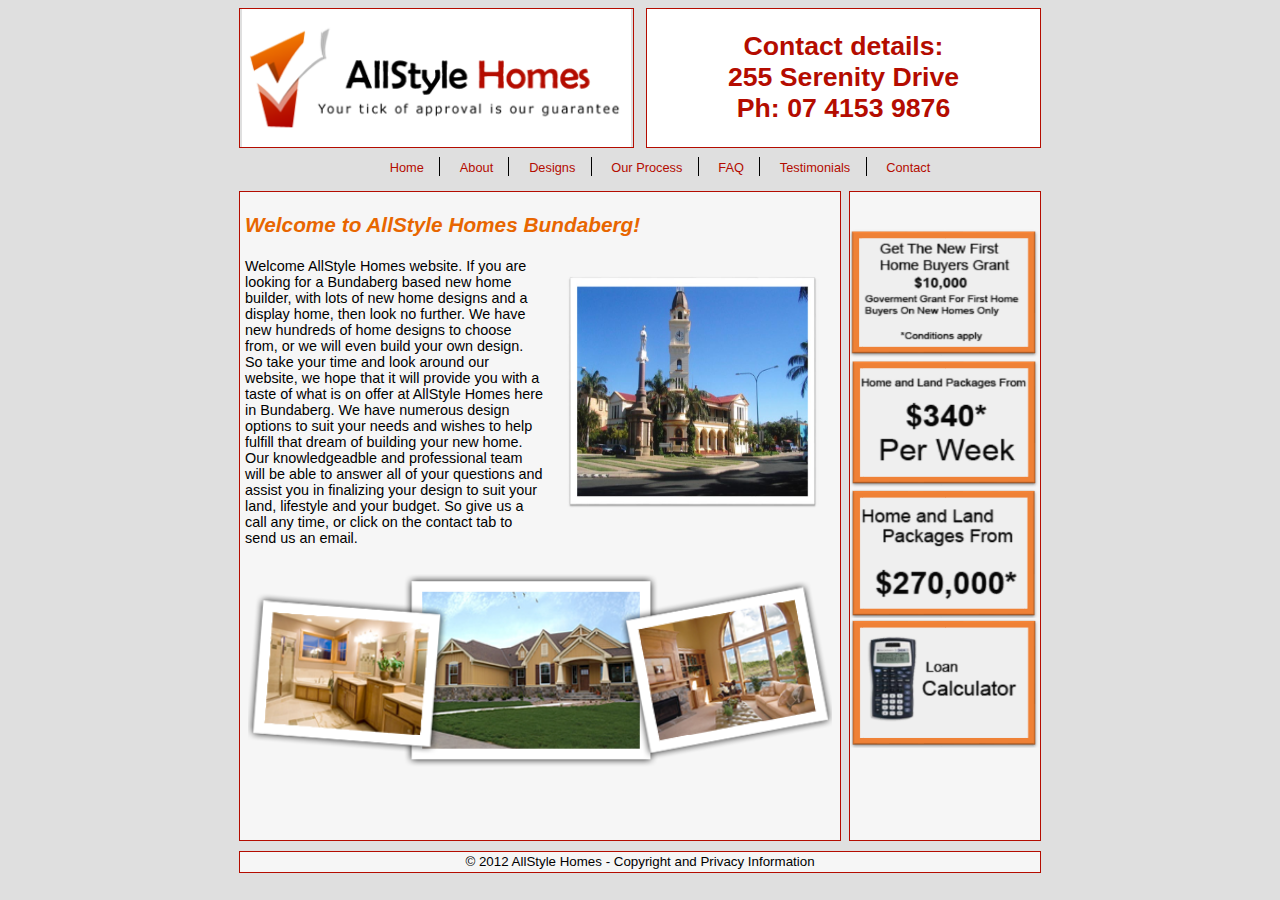
<file: index.html>
<!doctype html>
<html>
<head>
<meta charset="UTF-8">
<meta name="viewport" content="width=device-width, initial-scale=1">
<title>AllStyle Homes</title>
<link rel="shortcut icon" href="images/icon.ico">
 
<link href="css/styles.css" rel="stylesheet" type="text/css">
 <link href="css/animate.css" rel="stylesheet" type="text/css"> 


<script type = "text/javascript" 
         src = "js/jquery.min.js"></script>
         

</head>

<body>

<div class="wrapper">
<!--<header>-->
	 <div class="headerwrapper">
		 <div class="leftheader"><img id="effectimg"  class="displayed" src="images/logo.png"   alt="AllStyle Homes Logo"></div>
         <div class="rightheader">
         <h2>Contact details:<br>
        255 Serenity Drive <br> 
        Ph: 07 4153 9876<br></h2> 
        </div>
    </div>
		 
<nav>
	 <ul>
	  <li><a href="index.html">Home</a></li>
	  <li><a href="pages/about.html">About</a></li>
	  <li><a href="pages/design.html">Designs</a></li>
      <li><a href="pages/ourprocess.html">Our Process</a></li>
      <li><a href="pages/faq.html">FAQ</a></li>
      <li><a href="pages/testimonials.html">Testimonials</a></li>  
      <li><a href="pages/contact.html">Contact</a></li>            
     </ul>
			
</nav>
		
		
<!--</header>-->

<!--<section class="cluster cluster-1">-->


<!--content wrapper for mainbar and sidebar-->
 <div class="contentwrapper">
  <div class="mainbar"> 
 <h3>Welcome to AllStyle Homes Bundaberg! </h3>   
 <img src="images/bundaberg.jpg" alt="Picture of Bundaberg" width="270" height="250" class="TextWrap animated zoomIn">  
 
 <p>Welcome AllStyle Homes website. If you are looking for a Bundaberg based new home builder, with lots of new home designs and a display home, then look no further.   We have new hundreds of home designs to choose from, or we will even build your own design. So take your time and look around our website, we hope that it will provide you with a taste of what is on offer at AllStyle Homes here in Bundaberg.  
  
  We have numerous design options to suit your needs and wishes to help fulfill that dream of building your new home.
   Our knowledgeadble and professional team will be able to answer all of your questions and assist you in finalizing your design to suit your land, lifestyle and your budget. So give us a call any time, or click on the contact tab to send us an email.</p>
   <img src="images/3homes.png" alt="Picture of 3 Homes" class="displayed" ><br>
  </div>
  
  <div class="sidebar"> <br>

  
 <br>


 
 <a  href="https://greatstartgrant.osr.qld.gov.au/" target="_blank" ><img  class="displayed" src="images/grant.png" alt="New Start Grant" height="130" width="180">  </a>
     

      <a  href="design.html" ><img class="displayed"  src="images/340.PNG" alt="Home and Land from $340 per week" height="130" width="180">  </a>  
     
  

     <a  href="design.html" ><img class="displayed"  src="images/land.PNG" alt="Home and land from 270000" height="130" width="180">    </a>
    
   

        <a  href="https://greatstartgrant.osr.qld.gov.au/quick-calculate.php" target="_blank" ><img class="displayed"  src="images/loan.PNG" alt="Loan Calculator" height="130" width="180"></a>     
    </div>
   
  </div>
 
   <div class="footer">  <a href="pages/privacy.html" >© 2012 AllStyle Homes - Copyright and Privacy Information</a> </div>

 
<!--</section>-->
</div>

<script>
 var effectimg = document.getElementById("effectimg");
 
window.onload = function(){
	 
 effectimg.addEventListener("click", function(){
 effectimg.className = "displayed animated flipInX";
 
 setTimeout(function() {
 effectimg.className = "displayed";	 
 },1500);	 
 
    }	);  
 
 };
 </script>
 
 <script type="text/javascript">
// window.onload = function(){
 var day = new Date();
  var hr = day.getHours();
  if ((hr == 17) ||(hr == 18) || (hr == 19) || (hr == 21) | (hr == 23)) {
 
 var cssnew = document.querySelector("link[href='css/styles.css']");
 
 cssnew.setAttribute("href", "css/stylesnew.css");
 
 
 }
  
 
 </script>
 
 
 <script type="text/javascript">
$(document).ready(function() {
	
	 <!-- alert("window is loaded");-->
	$('h3').click(function() { 
    // $('body:before').css('margin-left', '-18%');
	// $('h3').css('color','yellow');
	});
	  
});
</script> 
  


</body>
</html>
</file>
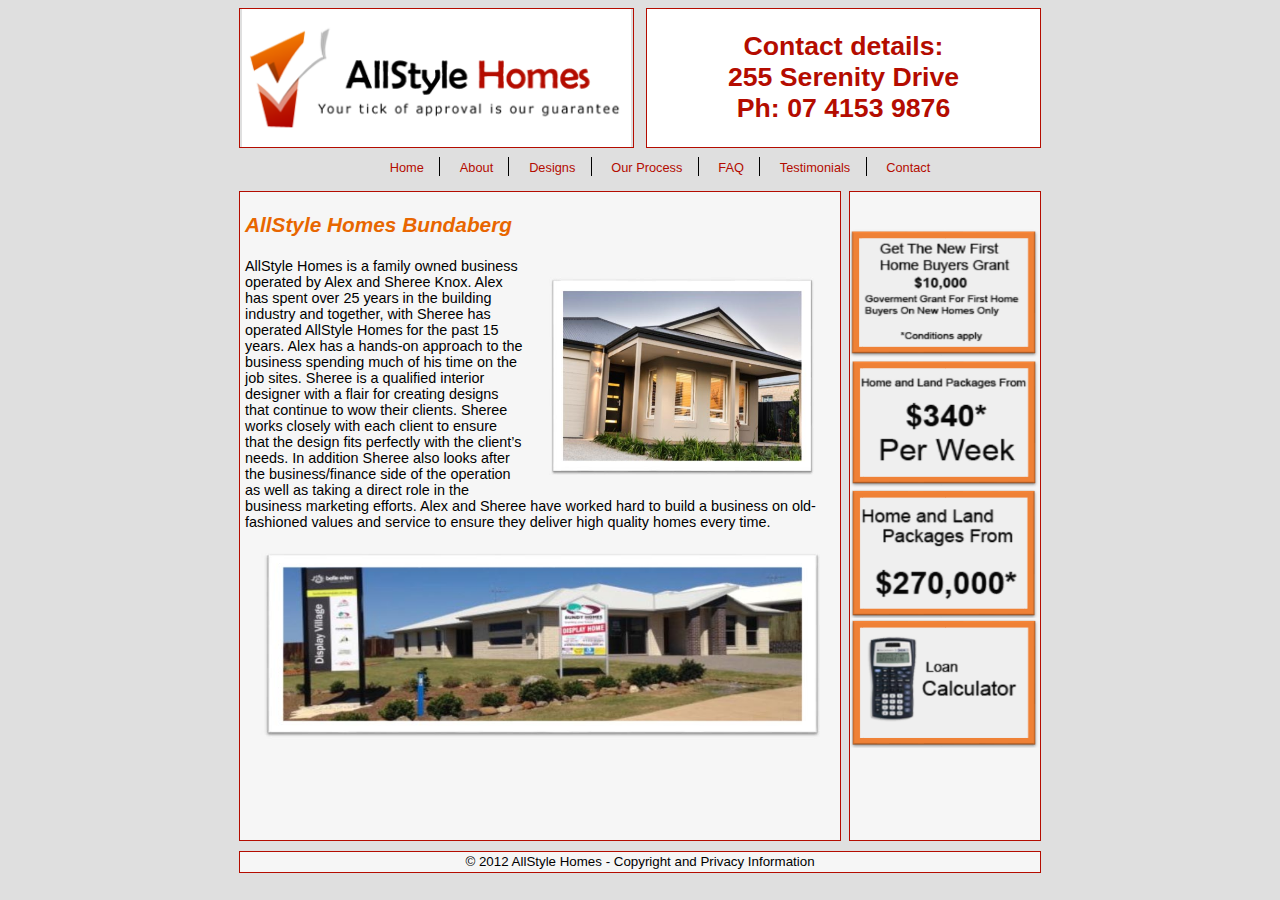
<file: pages/about.html>
<!doctype html>
<html>
<head>
<meta charset="UTF-8">
<meta name="viewport" content="width=device-width, initial-scale=1">
<title>AllStyle Homes</title>
<link href="../css/styles.css" rel="stylesheet" type="text/css">
<link href="../css/animate.css" rel="stylesheet" type="text/css">
</head>

<body>
<div class="wrapper">
<!--<header>-->
	 <div class="headerwrapper">
		 <div class="leftheader"><img class="displayed" src="../images/logo.png"   alt="AllStyle Homes Logo"></div>
         <div class="rightheader">
         <h2>Contact details:<br>
        255 Serenity Drive <br> 
        Ph: 07 4153 9876<br></h2> 
        </div>
    </div>
		 
<nav>
	 <ul>
	  <li><a href="../index.html">Home</a></li>
	  <li><a href="about.html">About</a></li>
	  <li><a href="design.html">Designs</a></li>
      <li><a href="ourprocess.html">Our Process</a></li>
      <li><a href="faq.html">FAQ</a></li>
      <li><a href="testimonials.html">Testimonials</a></li>  
      <li><a href="contact.html">Contact</a></li>            
     </ul>
			
</nav>
		
		
<!--</header>-->

<!--<section class="cluster cluster-1">-->


<!--content wrapper for mainbar and sidebar-->
 <div class="contentwrapper">
  <div class="mainbar"> 
 <h3>AllStyle Homes Bundaberg 	</h3>  
    <img src="../images/house.jpg" alt="Picture of a House" width="290" height="220" class="TextWrap animated zoomIn">
 
 <p>AllStyle Homes is a family owned business operated by Alex and Sheree Knox. Alex has spent over 25 years in the building industry and together, with Sheree has operated AllStyle Homes for the past 15 years. Alex has a hands-on approach to the business spending much of his time on the job sites. Sheree is a qualified interior designer with a flair for creating designs that continue to wow their clients. Sheree works closely with each client to ensure that the design fits perfectly with the client’s needs. In addition Sheree also looks after the business/finance side of the operation as well as taking a direct role in the business marketing efforts. 
Alex and Sheree have worked hard to build a business on old-fashioned values and service to ensure they deliver high quality homes every time.  </p>
  
 
  <img  src="../images/home.jpg" alt="Display Home" class="displayed" width="520" height="200" ><br>
   
  </div>
  
  <div class="sidebar"> <br>

  
 <br>


 
 <a  href="https://greatstartgrant.osr.qld.gov.au/" target="_blank" ><img  class="displayed" src="../images/grant.png" alt="New Start Grant" height="130" width="180">  </a>
     

      <a  href="../design.html" ><img class="displayed"  src="../images/340.PNG" alt="Home and Land from $340 per week" height="130" width="180">  </a>  
     
  

     <a  href="../design.html" ><img class="displayed"  src="../images/land.PNG" alt="Home and land from 270000" height="130" width="180">    </a>
    
   

        <a  href="https://greatstartgrant.osr.qld.gov.au/quick-calculate.php" target="_blank" ><img class="displayed"  src="../images/loan.PNG" alt="Loan Calculator" height="130" width="180"></a>     
    </div>
   
  </div>
 
   <div class="footer">  <a href="privacy.html" >© 2012 AllStyle Homes - Copyright and Privacy Information</a> </div>

 
<!--</section>-->
</div>
</body>
</html>
</file>
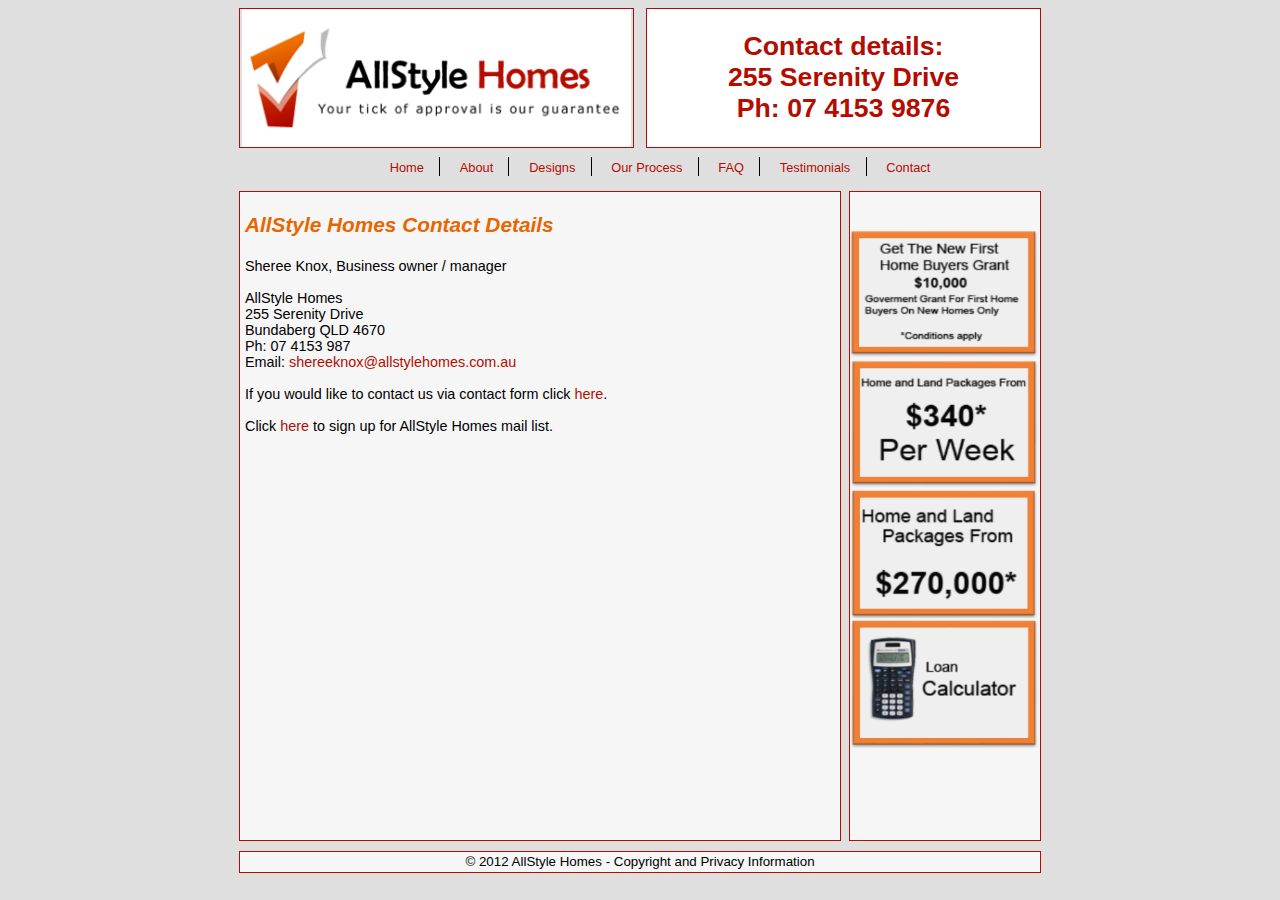
<file: pages/contact.html>
<!doctype html>
<html>
<head>
<meta charset="UTF-8">
<meta name="viewport" content="width=device-width, initial-scale=1">
<title>AllStyle Homes - Contact</title>
<link href="../css/styles.css" rel="stylesheet" type="text/css">
   <script type="text/javascript" src="http://maps.google.com/maps/api/js?sensor=false"></script>
</head>

<body>
<div class="wrapper">
<!--<header>-->
	 <div class="headerwrapper">
		 <div class="leftheader"><img class="displayed" src="../images/logo.png"   alt="AllStyle Homes Logo"></div>
         <div class="rightheader">
         <h2>Contact details:<br>
        255 Serenity Drive <br> 
        Ph: 07 4153 9876<br></h2> 
        </div>
    </div>
		 
<nav>
	 <ul>
	  <li><a href="../index.html">Home</a></li>
	  <li><a href="about.html">About</a></li>
	  <li><a href="design.html">Designs</a></li>
      <li><a href="ourprocess.html">Our Process</a></li>
      <li><a href="faq.html">FAQ</a></li>
      <li><a href="testimonials.html">Testimonials</a></li>  
      <li><a href="contact.html">Contact</a></li>            
     </ul>
			
</nav>
		
		
<!--</header>-->

<!--<section class="cluster cluster-1">-->


<!--content wrapper for mainbar and sidebar-->
 <div class="contentwrapper">
  <div class="mainbar"> 
 <h3>AllStyle Homes Contact Details</h3>  
<p>Sheree Knox, Business owner / manager<br><br>
 
  AllStyle Homes<br>
 255 Serenity Drive <br>
Bundaberg QLD 4670 <br>
Ph: 07 4153 987 <br>
 Email: <a href="mailto:shereeknox@allstylehomes.com.au&#63;Subject&#61;AllStyle%20Homes" class="links" target="_top">shereeknox@allstylehomes.com.au</a> <br><br>
 If you would like to contact us via contact form click <a class="links" href="../scripts/contactform.php">here</a>.
 <br><br>

Click <a href="../scripts/mailinglist.php" class="links">here</a> to sign up for AllStyle Homes mail list.
 </p>
 
 
 
     <div id="map_canvas">
    
    
 <div id="gmap_canvas" >

 </div>
 
 <br>
 
 <script type="text/javascript"> 
 function init_map(){
 var myOptions = {zoom:16,center:new google.maps.LatLng(-24.8520522,152.39065619999997),mapTypeId: google.maps.MapTypeId.ROADMAP};
 map = new google.maps.Map(document.getElementById("gmap_canvas"), myOptions);
 marker = new google.maps.Marker({map: map,position: new google.maps.LatLng(-24.8520522, 152.39065619999997)});
 infowindow = new google.maps.InfoWindow({content:"<b>AllStyle Homes</b><br/>255 Serenity Drive Bundaberg QLD 4670<br/>4670 Bundaberg " });
 google.maps.event.addListener(marker, "click", function(){infowindow.open(map,marker);});
 infowindow.open(map,marker);}google.maps.event.addDomListener(window, 'load', init_map);
 </script>
    
    
    </div>
   
  </div>
  
  <div class="sidebar"> <br>

  
 <br>


 
 <a  href="https://greatstartgrant.osr.qld.gov.au/" target="_blank" ><img  class="displayed" src="../images/grant.png" alt="New Start Grant" height="130" width="180">  </a>
     

      <a  href="../design.html" ><img class="displayed"  src="../images/340.PNG" alt="Home and Land from $340 per week" height="130" width="180">  </a>  
     
  

     <a  href="../design.html" ><img class="displayed"  src="../images/land.PNG" alt="Home and land from 270000" height="130" width="180">    </a>
    
   

        <a  href="https://greatstartgrant.osr.qld.gov.au/quick-calculate.php" target="_blank" ><img class="displayed"  src="../images/loan.PNG" alt="Loan Calculator" height="130" width="180"></a>     
    </div>
   
  </div>
 
   <div class="footer">  <a href="privacy.html" >© 2012 AllStyle Homes - Copyright and Privacy Information</a> </div>

 
<!--</section>-->
</div>
</body>
</html>
</file>
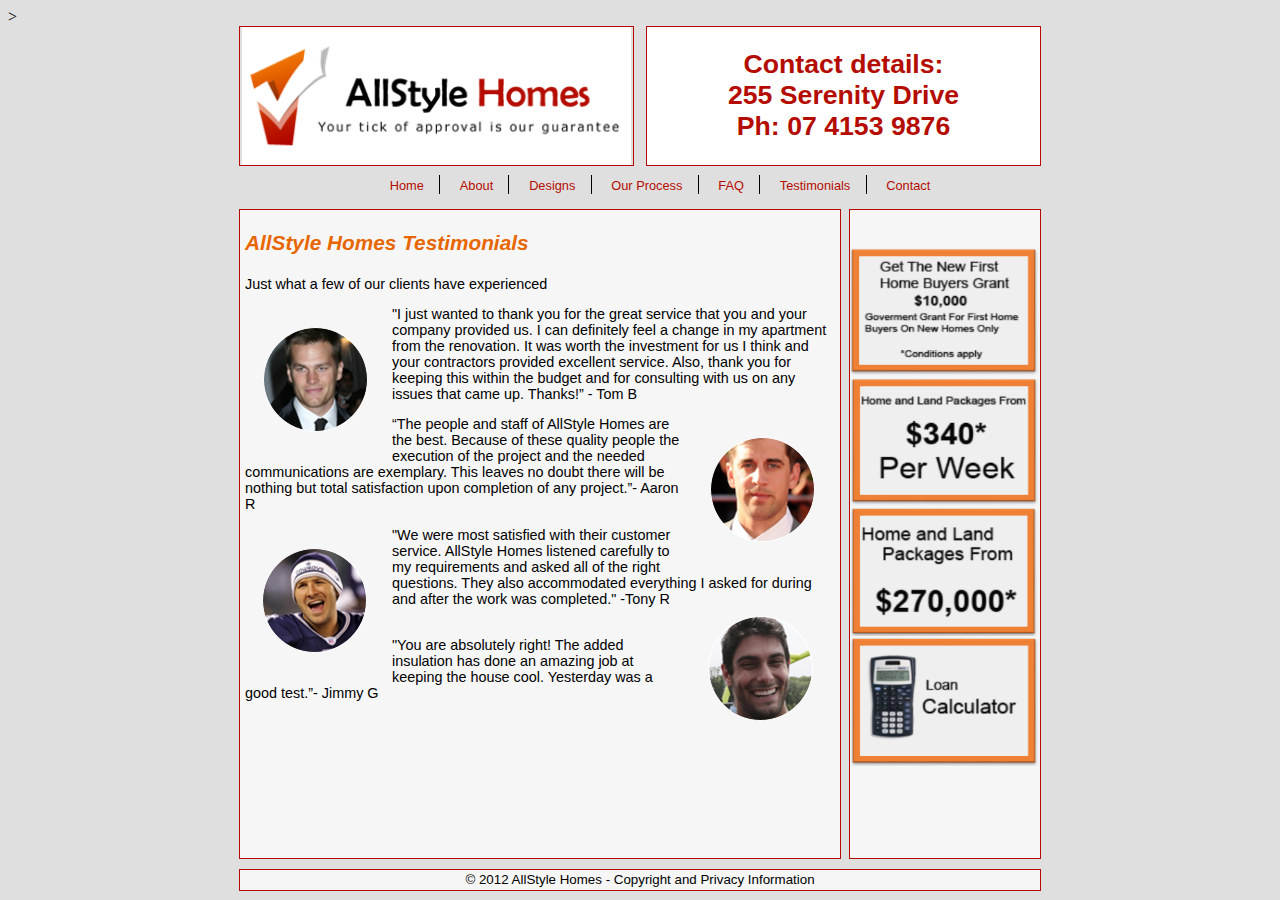
<file: pages/testimonials.html>
<!doctype html>
<html>
<head>
<meta charset="UTF-8">
<meta name="viewport" content="width=device-width, initial-scale=1">

<title>AllStyle Homes</title>
<link href="../css/styles.css" rel="stylesheet" type="text/css">
   <script type="text/javascript"     src = "../js/jquery.min.js"></script>></script>
</head>

<body>
<div class="wrapper">
<!--<header>-->
	 <div class="headerwrapper">
		 <div class="leftheader"><img class="displayed" src="../images/logo.png"   alt="AllStyle Homes Logo"></div>
         <div class="rightheader">
         <h2>Contact details:<br>
        255 Serenity Drive <br> 
        Ph: 07 4153 9876<br></h2> 
        </div>
    </div>
		 
<nav>
	 <ul>
	  <li><a href="../index.html">Home</a></li>
	  <li><a href="about.html">About</a></li>
	  <li><a href="design.html">Designs</a></li>
      <li><a href="ourprocess.html">Our Process</a></li>
      <li><a href="faq.html">FAQ</a></li>
      <li><a href="testimonials.html">Testimonials</a></li>  
      <li><a href="contact.html">Contact</a></li>            
     </ul>
			
</nav>
		
		
<!--</header>-->

<!--<section class="cluster cluster-1">-->


<!--content wrapper for mainbar and sidebar-->
 <div class="contentwrapper">
  <div class="mainbar"> 
 <h3>AllStyle Homes Testimonials </h3>   
<p>Just what a few of our clients have experienced</p>
 <img  class="TextWrapLeft imgcool2" src="../images/tomb.png" alt="Client" >
<p>
"I just wanted to thank you for the great service that you and your company provided us. I can definitely feel a change in my apartment from the renovation. It was worth the investment for us I think and your contractors provided excellent service. Also, thank you for keeping this within the budget and for consulting with us on any issues that came up. Thanks!” - Tom B</p>
 
 <img  class="TextWrap2 imgcool2" src="../images/aaron.png" alt="Client" > 
 
 


<p>“The people and staff of AllStyle Homes are the best. Because of these quality people the execution of the project and the needed communications are exemplary. This leaves no doubt there will be nothing but total satisfaction upon completion of any project.”- Aaron R</p>
<img  class="TextWrapLeft imgcool2" src="../images/Romo.png" alt="Client" >
<p>

 

"We were most satisfied with their customer service. AllStyle Homes listened carefully to my requirements and asked all of the right questions. They also accommodated everything I asked for during and after the work was completed." 
<img  class="TextWrap2 imgcool2" src="../images/Jimmy.png" alt="Client" >-Tony R</p> 


<p> <br>
 

"You are absolutely right! The added insulation has done an amazing job at keeping the house cool. Yesterday was a good test.”- Jimmy G</p>
 
  </div>
  
  <div class="sidebar"> <br>

  
 <br>


 
 <a  href="https://greatstartgrant.osr.qld.gov.au/" target="_blank" ><img  class="displayed" src="../images/grant.png" alt="New Start Grant" height="130" width="180">  </a>
     

      <a  href="../design.html" ><img class="displayed"  src="../images/340.PNG" alt="Home and Land from $340 per week" height="130" width="180">  </a>  
     
  

     <a  href="../design.html" ><img class="displayed"  src="../images/land.PNG" alt="Home and land from 270000" height="130" width="180">    </a>
    
   

        <a  href="https://greatstartgrant.osr.qld.gov.au/quick-calculate.php" target="_blank" ><img class="displayed"  src="../images/loan.PNG" alt="Loan Calculator" height="130" width="180"></a>     
    </div>
   
  </div>
 
   <div class="footer">  <a class="class2" href="privacy.html" >© 2012 AllStyle Homes - Copyright and Privacy Information</a> </div>

 
<!--</section>-->
</div>

  <script type="text/javascript">
$(document).ready(function() {
	
	 <!-- alert("window is loaded");-->
	 $('.imgcool2').css('-webkit-transform', 'rotate(360deg)');
     $('.imgcool2').css('border-radius', '150%');
	
	  
});
</script> 

</body>
</html>
</file>
<file: css/styles.css>
@charset "UTF-8";

/*=========== login style===========*/
*,
*:before,
*:after {
   box-sizing: border-box;
}

form.loginform {
  border: 1px solid #c6c7cc;
  border-radius: 5px;
  font: 14px/1.4 "Helvetica Neue", Helvetica, Arial, sans-serif;
  overflow: hidden;
  width: 280px;
  display: block;
margin-left: auto;
margin-right: auto;
}
form.sendmail {
  border: 1px solid #c6c7cc;
  border-radius: 5px;
  font: 14px/1.4 "Helvetica Neue", Helvetica, Arial, sans-serif;
  overflow: hidden;
  width: 480px;
  display: block;
margin-left: auto;
margin-right: auto;
}
 
fieldset {
  border: 0;
  margin: 0;
  padding: 0;
  
}
input {
  border-radius: 5px;
  font: 14px/1.4 "Helvetica Neue", Helvetica, Arial, sans-serif;
  margin: 0;
}
select{
 border-radius: 5px;
  font: 14px/1.4 "Helvetica Neue", Helvetica, Arial, sans-serif;
  margin: 0;	
}
.account-info {
  padding: 20px 20px 0 20px;
   
}
.account-info label {
  color: #395870;
  display: block;
  font-weight: bold;
  margin-bottom: 20px;
}
.account-info input {
  background: #fff;
  border: 1px solid #c6c7cc;
   box-shadow: inset 0 1px 1px rgba(0, 0, 0, .1);
  color: #636466;
  padding: 6px;
  margin-top: 6px;
  width: 100%;
 
}
.account-action {
  background: #f0f0f2;
  border-top: 1px solid #c6c7cc;
  padding: 20px;
 
}
.account-actionnew {
  background: #F6F6F6;
   
  
 
}

.account-actionnew .btn {
  background: linear-gradient(#49708f, #293f50);
  border: 0;
  color: #fff;
  cursor: pointer;
   
  
  padding: 8px 16px;
  
}

.account-action .btn {
  background: linear-gradient(#49708f, #293f50);
  border: 0;
  color: #fff;
  cursor: pointer;
  font-weight: bold;
  
  padding: 8px 16px;
  
}

.account-action .left {
  background: linear-gradient(#49708f, #293f50);
  border: 0;
  color: #fff;
  cursor: pointer;
  font-weight: bold;
  
  padding: 8px 20px;
  float:left;
 
  
}

.account-action .right {
  background: linear-gradient(#49708f, #293f50);
  border: 0;
  color: #fff;
  cursor: pointer;
  font-weight: bold;
  
  padding: 8px 20px;
  float:right;
   
 
  
}
.account-action label {
  color: #7c7c80;
  font-size: 12px;
  float: left;
  margin: 10px 0 0 20px;
}
/*===============global css==================*/

 .formcentre{
font-family: Verdana, Arial, Helvetica, sans-serif;
font-size:0.9rem;
/*border:1px red solid;*/
text-align:center;
	 
 }
 
  
 
/* .formcentre input {
	 width:40%;
	 
	 
 }
  
 
 input[type=submit]{
	 width:20%;
	 
 }
 input[type=button]{
	 width:20%;
	 
	 
	 
 }*/
  
 
  .imgcool2 {
 
 
 -webkit-transition: all 0.5s ease;
     -moz-transition: all 0.5s ease;
       -o-transition: all 0.5s ease;
      -ms-transition: all 0.5s ease;
          transition: all 0.5s ease;
	  }
	  
	 .maillist{ 
	font-family: verdana,arial,sans-serif;
	font-size:10pt;
	color:#333333;
	border-width: 1px;
	border-color: #666666;
	border-collapse: collapse;
	text-align:center;
	 margin-left:auto; 
    margin-right:auto;  
	  
	 }
	 
	 table.maillist th {
	border-width: 1px;
	padding: 2px;
	border-style: solid;
	border-color: #666666;
	background-color: #dedede;
}
table.maillist td {
	border-width: 1px;
	padding: 2px;
	border-style: solid;
	border-color: #666666;
	background-color: #ffffff;
}
	 
@media screen and (max-width: 799px){


.imgwrap{
width:100%;
height:100%;
margin:auto;	
 
	
}

 /*============ design thumbnails Settings ==============*/
 .thumbnails{
    
    padding: 0;
    list-style: none;
	margin-top:-8%;
	  }
  
   .thumbnails ul{
	     padding: 0;
 
 display: flex;
justify-content: center; /* align horizontal */
align-items: center; /* align vertical */
 
  }
.row1{
	margin:auto;
 
  	
  
}

.row2{
 margin:auto;
 
 
 
}
.thumbnails ul li{
	
display: inline;	
margin:auto;

}

  li.but1 {
   cursor:pointer;
   
   	padding: 2px;
   font: 10pt Verdana, Arial, Helvetica, sans-serif;
   }

 li.but2 {
   cursor:pointer;
   background:#888888;
   border: 2px solid #fff ;
   text-align: center;
   font: 10pt Verdana, Arial, Helvetica, sans-serif;
   }
/*================ text wrap css ================*/


.TextWrap2 {
	
	float: right;
    margin: 10px;
	padding-right:5px;
    padding-top:5px;
    padding-bottom: 5px;
    padding-left:10px;
	}

.TextWrapLeft {
	
	float: left;
    margin: 10px;
    padding-right:10px;
    padding-top:5px;
    padding-bottom: 5px;
    padding-left:5px;
}


   
 
   /*============ imagemap Settings ==============*/
  
.imagemap{
height:100%;	
width:100%;	
	
	margin: auto;
	  position: relative;  
}
img   {
	
 
 display: block;
   max-width: 100%;
   height: auto;

}
 
.imagemap ul {
    
    padding: 0;
    list-style: none;
  
	height:0px;
	width:0px;
	 
 	/*margin-top:-19%; ============ layer issue maybe ============== */
 
}
 .imagemap a {
	position: absolute;
	 
	display: block;
 	background-color:#000;
	
     opacity:0.5;
	width: 15px;
	height: 15px;
	text-decoration: none;
	border: 1px solid transparent;
	  color:#FFF;
 	font-family: Verdana, Arial, Helvetica, sans-serif;  
	font-size: 10px;  
	text-align:center; 

 
}
.imagemap  a:hover {
	opacity:1.0;
 	 color:#FFF;
 
 }
 .imagemap a:focus {
	opacity:1.0;
	 	 color:#FFF;
 
 }
 
.imagemap .tip1 a {
	top: 75%;
	left: 20%;
	border: 1px solid black;
	border-top-left-radius: 2em;
	border-top-right-radius: 2em;
	border-bottom-right-radius: 2em;
	border-bottom-left-radius: 2em;
	padding-top: 1px;
  
 	 
}
 
.imagemap .tip2 a {
	top: 10%;
	left: 80%;
	border: 1px solid black;
	border-top-left-radius: 2em;
	border-top-right-radius: 2em;
	border-bottom-right-radius: 2em;
	border-bottom-left-radius: 2em;
	padding-top: 1px;
  
}
 .imagemap .tip3 a {
	top: 58%;
	left: 59%;
	border: 1px solid black;
	border-top-left-radius: 2em;
	border-top-right-radius: 2em;
	border-bottom-right-radius: 2em;
	border-bottom-left-radius: 2em;
	padding-top:1px;
	  
}

.imagemap .tip4 a {
	top: 50%;
	left: 27%;
	border: 1px solid black;
	border-top-left-radius: 2em;
	border-top-right-radius: 2em;
	border-bottom-right-radius: 2em;
	border-bottom-left-radius: 2em;
	padding-top:1px;
	  

}

.imagemap .tip5 a {
	top: 64%;
	left: 40%;
	border: 1px solid black;
	border-top-left-radius: 2em;
	border-top-right-radius: 2em;
	border-bottom-right-radius: 2em;
	border-bottom-left-radius: 2em;
	padding-top:1px;
	 

}
 
.imagemap a .note {
    position: absolute;
    bottom: -3em;
    width: 7em;
    padding: 0.2em 0.5em;
    background-color:#ffc;
    border: 1px solid;
    text-align: center;
    left: -1000em;
    margin-left: -4em;
    -moz-border-radius: 0.5em;
    -webkit-border-radius: 0.5em;
	color:#000;
	 
}  
 .imagemap a:hover .note,
.imagemap a:focus .note {
    left: 63px;
    z-index: 1;
}
  .imagemap a.showitgood:hover .note,
.imagemap a.showitgood:focus .note {
    left: -53px;
    z-index: 1;
	
}
 .imagemap a.showitgood1:hover .note,
.imagemap a.showitgood1:focus .note {
    left: 50px;
    z-index: 1;
}

 .propertys{
 
 display: block;
margin-left: auto;
margin-right: auto;
width:100%;
} 

a.hovertext {
		
    position: relative;
    width:100%;
	height:100%;
 
    text-decoration: none !important;
    text-align: center;
	
 font-family: Verdana, Arial, Helvetica, sans-serif;  
	font-size: 0.6rem; 
	border: 0; 
  opacity: 1.0;
  }
  a.hovertext:after {
    content: attr(title1);  
   /*  content: " (' attr(title1) ') ";*/
    position: absolute;
    left: 0;
    bottom: 0;
    padding: 0.5em 1px;
    width: 99%;
    background: rgba(0,0,0,0.8);
    text-decoration: none !important;
    color: #fff;
    opacity: 0;
    -webkit-transition: 0.5s;
    -moz-transition: 0.5s;
    -o-transition: 0.5s;
    -ms-transition: 0.5s;
	font-family: Verdana, Arial, Helvetica, sans-serif;  
	font-size: 0.6rem;   
	
 
  }
  a.hovertext:hover:after, a.hovertext:focus:after {
    opacity: 1.0;
  }

 /*============ Accordion Settings ==============*/
#ss_menu { 
	/*width: 500px; */
	width:90%;
	font-size: 0.8em;
font-family: Verdana, Arial, Helvetica, sans-serif; 
margin: auto;
	}

.ss_button { 
	background-color: #e86600;
	border-bottom: 1px solid #FFFFFF;
	cursor: pointer;
	padding: 5px;
	color: #FFFFFF;
	}
	
.ss_content {
	background-color: #fff;
	display: none;
	/*padding: 5px;*/
	} 
 
   
/*=========== google maps settings ===============*/	 
	   #map_canvas{
	  /*padding:2%;*/
	 margin: 0 auto;  
 
	   
	 
	 } 
	  #gmap_canvas img
 {
	 max-width:none!important;background:none!important
 } 	   
  #gmap_canvas {
      /* margin-left: 6%;*/
	  	 margin: 0 auto;  
	    height:270px;
		width:90%;
	
	   	
 
	 
      }

/*=========== anchor settings ===============*/	 

a.links:link {text-decoration:none;} 
a.links:visited {text-decoration:none;}
a.links:link {color:#b40c00; font-size: 0.8rem;}      
a.links:visited {color:#e86600;font-size: 0.8rem;}  
a.links:hover {color:#b40c00; text-decoration:underline;font-size: 0.8rem;}   
a.links:active {color:#e86600;} 
 
/*=========== general css settings ===============*/	 
p{
font-size: 0.8em;
font-family: Verdana, Arial, Helvetica, sans-serif; 
}

h3 {/* settings for headings 3 */
	font-family: Verdana, Arial, Helvetica, sans-serif;
	font-size: 0.9em ;
 	color: #e86600 ; 
	font-weight:bold;
	font-style:italic;
	text-align:center;
 }
 
 

img.displayed { /* settings for image in maincontent div to set image in center */
display: block;
margin-left: auto;
margin-right: auto;
 
  
}

  img, object, embed, video {
	max-width: 100%;
	/*max-height:100%;*/
}



/*=================text wrap============*/

  img.TextWrap{
	
	width:190px;
	display:none;
 
height:170px;

	
}

/*----------------header----------------*/

.headerwrapper {
 	width: 100%;
 
}

.leftheader {
	 
   /* border: 1px solid #b40c00;*/
	/*height:140px;*/
	width:100%;
	 
}

.rightheader {
  
display:none;

}



/*----------------navbar-----------------*/

nav {
	 
margin-top: 10px;
width: 100%;   
height: 25px;
background-color: #fff;
 font-family: Verdana,  Arial, Helvetica, sans-serif;
}

nav ul{
	margin: auto;
	padding: inherit;              /*----------------navbar evil stuff to make it fit on screen-----------------*/
	text-align: center;
	
}

nav ul li{
display: inline;
border-right: 0px #000 solid;
padding: 1px 1%;
height: 50px;

}

nav ul li:last-child{
border: none;
}
 
nav ul li a{

color: #b40c00;
line-height: 10px;
text-decoration: none;
font-size: 1rem;
}

nav ul li a:hover{
color: #b40c00;
text-decoration:underline;
}


/*-----------------body------------------*/
.wrapper{
  min-height:367px;
	max-height:367px;
 	width: 100%;
}

 
.mainbar{
/*margin: 0 2% 5% 2%;*/
/*background-color: #252525;*/
/*border-radius: 10px;
box-shadow: 0px 0px 5px #f0f0f0;*/
}

.sidebar {
display:none;	
}

/*-----------------footer------------------*/
.footer{
	font-family: Verdana,  Arial, Helvetica, sans-serif; 
 font-size: 1rem;
text-align:center;	
padding-bottom:10px;
}
.footer a:link {
	text-decoration:none;
	color:#000000;
	font-size: 0.7rem;
 
 }
 .footer a:visited {
	text-decoration:none;
	color:#e86600;
	font-size: 0.7rem;
 }
 
  .footer a:hover {
	text-decoration:underline;
	color:#b40c00;
	font-size: 0.7rem;
 }
  .footer a:hover {
	 
	color:#b40c00;
	font-size: 0.7rem;
 }	
	
 
 
} 

/*-----------------everything under here is for screen size above 400px/800px-------------*/
@media screen and (min-width: 800px) {


 
 /*============ design thumbnails Settings ==============*/
 .thumbnails{
    
    padding: 0;
    list-style: none;
	width:100%;
	 	 
  }
.thumbnails ul{
 margin-left:-7%;
display: inline;	
 

 
}
.thumbnails ul li{
	
display: inline;	
}

  li.but1 {
   cursor:pointer;
   
   	padding: 2px;
   font: 10pt Verdana, Arial, Helvetica, sans-serif;
   }

 li.but2 {
   cursor:pointer;
   background:#888888;
   border: 2px solid #fff ;
   text-align: center;
   font: 10pt Verdana, Arial, Helvetica, sans-serif;
   }


   /*============ imagemap Settings ==============*/
.imagemap{
	 
	  position: relative;  
	  width:100%;
 }

.imagemap ul {
    
    padding: 0;
    list-style: none;
	 
	 
	/*margin-top:-19%; ============ layer issue maybe ==============*/
height:0px;
width:0px;	 
  
}
.imagemap a {
	 position: absolute; 
 
	display: block;
 	background-color:#000;
	
     opacity:0.5;
	width: 15px;
	height: 15px;
	text-decoration: none;
	border: 1px solid transparent;
	  color:#FFF;
 	font-family: Verdana, Arial, Helvetica, sans-serif; /* sets font */
	font-size: 10px;  /* sets font size */
	text-align:center; 

 
}
.imagemap  a:hover {
	opacity:1.0;
 	 color:#FFF;
 
 }
 .imagemap a:focus {
	opacity:1.0;
	 	 color:#FFF;
 
 }
 
.imagemap .tip1 a {
	top: 82%;
	left: 15%;
	border: 1px solid black;
	border-top-left-radius: 2em;
	border-top-right-radius: 2em;
	border-bottom-right-radius: 2em;
	border-bottom-left-radius: 2em;
	padding-top: 1px;
  
 	 
}
 
.imagemap .tip2 a {
	top: 10%;
	left: 91%;
	border: 1px solid black;
	border-top-left-radius: 2em;
	border-top-right-radius: 2em;
	border-bottom-right-radius: 2em;
	border-bottom-left-radius: 2em;
	padding-top: 1px;
  
}
 .imagemap .tip3 a {
	top: 60%;
	left: 63%;
	border: 1px solid black;
	border-top-left-radius: 2em;
	border-top-right-radius: 2em;
	border-bottom-right-radius: 2em;
	border-bottom-left-radius: 2em;
	padding-top:1px;
	  
}

.imagemap .tip4 a {
	top: 54%;
	left: 20%;
	border: 1px solid black;
	border-top-left-radius: 2em;
	border-top-right-radius: 2em;
	border-bottom-right-radius: 2em;
	border-bottom-left-radius: 2em;
	padding-top:1px;
	  

}

.imagemap .tip5 a {
	top: 64%;
	left: 36%;
	border: 1px solid black;
	border-top-left-radius: 2em;
	border-top-right-radius: 2em;
	border-bottom-right-radius: 2em;
	border-bottom-left-radius: 2em;
	padding-top:1px;
	 

}
 
.imagemap a .note {
    position: absolute;
    bottom: -3em;
    width: 7em;
    padding: 0.2em 0.5em;
    background-color:#ffc;
    border: 1px solid;
    text-align: center;
    left: -1000em;
    margin-left: -4em;
    -moz-border-radius: 0.5em;
    -webkit-border-radius: 0.5em;
	color:#000;
	 
}  
 .imagemap a:hover .note,
.imagemap a:focus .note {
    left: 63px;
    z-index: 1;
}
  .imagemap a.showitgood:hover .note,
.imagemap a.showitgood:focus .note {
    left: -53px;
    z-index: 1;
	
}
 .imagemap a.showitgood1:hover .note,
.imagemap a.showitgood1:focus .note {
    left: 50px;
    z-index: 1;
}

.propertys{
	/*height:  258px;
	width: 585px;*/
	 
	}

a.hovertext {
		
    position: relative;
    width:100%;
	height:80%;
	margin:auto;
 
    text-decoration: none !important;
    text-align: center;
	
 font-family: Verdana, Arial, Helvetica, sans-serif;  
	font-size: 0.8rem;  
	border: 0; 
  opacity: 1.0;
  }
  a.hovertext:after {
    content: attr(title1); 
 /*  content: " (' attr(title1) ') ";*/
    position: absolute;
    left: 0;
    bottom: 0;
    padding: 0;
    width: 100%;
    background: rgba(0,0,0,0.8);
    text-decoration: none !important;
    color: #fff;
    opacity: 0;
    -webkit-transition: 0.5s;
    -moz-transition: 0.5s;
    -o-transition: 0.5s;
    -ms-transition: 0.5s;
	font-family: Verdana, Arial, Helvetica, sans-serif;  
	font-size: 0.8rem;  
	
 
  }
  a.hovertext:hover:after, a.hovertext:focus:after {
    opacity: 1.0;
  }
  
 /*============ Accordion Settings ==============*/
#ss_menu { 
	/*width: 500px; */
	width:90%;
	font-size: 0.8em;
font-family: Verdana, Arial, Helvetica, sans-serif; 
margin: auto;
	}

.ss_button { 
	background-color: #e86600;
	border-bottom: 1px solid #FFFFFF;
	cursor: pointer;
	padding: 5px;
	color: #FFFFFF;
	}
	
.ss_content {
	background-color: #F6F6F6;
	display: none;
	/*padding: 5px;*/
	} 
 
   
/*=========== google maps settings ===============*/	 
	   #map_canvas{
	  /*padding:2%;*/
	 margin: 0 auto;  
	  height:55%;
	/*width:100%;*/ 
	 } 
	  #gmap_canvas img
 {
	 max-width:none!important;background:none!important
 } 	   
  #gmap_canvas {
      /* margin-left: 6%;*/
	  	 margin: 0 auto;  
	 /*height:300px;*/
	
	 /* width:520px;  */		
 height:100%;
	width:90%; 
      }

/*=========== anchor settings ===============*/	 

a.links:link {text-decoration:none;} 
a.links:visited {text-decoration:none;}
a.links:link {color:#b40c00; font-size: 0.9rem;}      
a.links:visited {color:#e86600;font-size: 0.9rem;}  
a.links:hover {color:#b40c00; text-decoration:underline;font-size: 0.9rem;}   
a.links:active {color:#e86600;} 
 

 /*============ design thumbnails Settings ==============*/
.thumbnails{
    
    padding: 0;
    list-style: none;
	width:100%;
	 margin-top:-3%; 
 	 
  }
.thumbnails ul{
 margin-left:-7%;
display: inline;	
 

 
}
.thumbnails ul li{
	
display: inline;	
}

  li.but1 {
   cursor:pointer;
   
   	padding: 2px;
   font: 10pt Verdana, Arial, Helvetica, sans-serif;
   }

 li.but2 {
   cursor:pointer;
   background:#888888;
   border: 2px solid #fff ;
   text-align: center;
   font: 10pt Verdana, Arial, Helvetica, sans-serif;
   }


/*=================general css stuff==================*/

body { /* settings for body */
	background-color: #dfdfdf; 
 
}
p{
font-size: 0.9em;
font-family: Verdana, Arial, Helvetica, sans-serif; 
}
   
img {
border: 0px ;
	 	
}

img.displayed { /* settings for image in maincontent div to set image in center */
display: block;
margin-left: auto;
margin-right: auto;
width:99%
  
}
 

h2 {/* settings for headings 2 */
	font-family: Verdana, Arial, Helvetica, sans-serif;
	font-size: 20pt ; 
 	color: #b40c00 ; 
	font-weight:bold;
 }
 
 h3 {/* settings for headings 3 */
	font-family: Verdana, Arial, Helvetica, sans-serif;
	font-size: 1.3rem ;
 	color: #e86600 ; 
	font-weight:bold;
	font-style:italic;
	text-align:left;
 }
 
 img.TextWrap {
	display:block;
	float: right;
    margin: 10px;
	padding-right:5px;
    padding-top:5px;
    padding-bottom: 5px;
    padding-left:10px;
	}
	
	.TextWrap {
	
	float: right;
    margin: 10px;
	padding-right:5px;
    padding-top:5px;
    padding-bottom: 5px;
    padding-left:10px;
	}
	
.TextWrap2 {
	
	float: right;
    margin: 10px;
	padding-right:5px;
    padding-top:5px;
    padding-bottom: 5px;
    padding-left:10px;
	}

.TextWrapLeft {
	
	float: left;
    margin: 10px;
    padding-right:10px;
    padding-top:5px;
    padding-bottom: 5px;
    padding-left:5px;
}

/*----------------header----------------*/

 .headerwrapper{
	width: 802px;  
		height:140px;	 
	 /*	margin: 0 auto;*/
	/*	border: 1px solid #000;*/
 }
 
 
.leftheader {
	width:395px;
	height:140px;
	float:left;
border: 1px solid #b40c00;


}
.rightheader {
	display:block;
	width: 395px;
	height: 140px;
	float: right;
	border: 1px solid #b40c00;
	text-align: center;
	background-color: #FFF;
	vertical-align: top;
}



/*----------------navbar-----------------*/

nav {
   margin-top: 10px;  
width: 100%;
height: 25px;
background-color: #dfdfdf;
/* border: 1px red solid; 
*/
font-size: 1rem;
 font-family: Verdana,  Arial, Helvetica, sans-serif;
	 
} 

nav ul{
text-align: center;
 margin-top: 0;  
}

nav ul li{
	
display: inline;
border-right: 1px #000 solid;
padding: 1px 2%;
height: 25px;

}

nav ul li:last-child{
border: none;
}

 

nav ul li a{

color: #b40c00;
line-height: 10px;
text-decoration: none;
font-size: 0.8rem;
}

nav ul li a:hover{
color: #b40c00;
text-decoration:underline
}

nav ul li a:active{
color: #e86600;
}

nav ul li a:visited{
color: #e86600;
text-decoration:none;
}

/*-----------------Body-------------*/	

.wrapper {
	width: 802px; /* this should be 10px margin for all */
	/* min-width:806px;*/
 
	margin: 0 auto;
	min-height:768px;
}

 
.contentwrapper{
margin-top: 1%;
/* border: 1px red solid; */
  
 /* float:left;*/
 
/*width: 100%;*/
height:650px; 
width: 802px;
 
}
 
.mainbar{
	width: 75%;
	float: left;
	border: 1px solid #b40c00;
	background-color: #F6F6F6;
	height: 100%;
   padding-left: 5px;			
	padding-right: 5px;
}
	 

.sidebar{
 display:block; 
width: 24%;
 background-color: #F6F6F6;
float:right;
 border: 1px solid #b40c00;
  height:100%;
}

.footer{
	font-family: Verdana,  Arial, Helvetica, sans-serif; 
	font-size: 1rem;
     height:22px;
    border: 1px solid #b40c00;
	clear: both;
	text-align: center;
 	background-color: #F6F6F6;
	margin-top: 10px;
}

.footer{
 
text-align:center;	
}
.footer a:link {
	text-decoration:none;
	color:#000000;
	font-size: 10pt;
 
 }
 .footer a:visited {
	text-decoration:none;
	color:#e86600;
	font-size: 10pt; 
 }
 
  .footer a:hover {
	text-decoration:underline;
	color:#b40c00;
	font-size: 10pt; 
 }
  .footer a:hover {
	 
	color:#b40c00;
	font-size: 10pt; 
 }	

}

/*=================mobile stuff===============*/ 
 

@media (max-width: 450px){
	
/*----------------navbar-----------------*/

nav {
	 
margin-top: 10px;
width: 100%;   
height: 25px;
background-color: #fff;
}

nav ul{
	margin: auto;
	padding: inherit;              /*----------------navbar evil stuff to make it fit on screen-----------------*/
	text-align: center;
}

nav ul li{
display: inline;
border-right: 0px #000 solid;
padding: 1px  ;
height: 50px;

}

nav ul li:last-child{
border: none;
}
 
nav ul li a{

color: #b40c00;
line-height: 10px;
text-decoration: none;
font-size: 0.7rem;
}

nav ul li a:hover{
color: #b40c00;
text-decoration:underline;
}
	
.imagemap .tip1 a {
	top: 80%;
	left: 12%;
	border: 1px solid black;
	border-top-left-radius: 2em;
	border-top-right-radius: 2em;
	border-bottom-right-radius: 2em;
	border-bottom-left-radius: 2em;
	padding-top: 1px;
  
}	 
}

@media (max-width: 340px){
	/*----------------navbar-----------------*/

nav {
	 
margin-top: 10px;
width: 100%;   
height: 25px;
background-color: #fff;
}

nav ul{
	margin: auto;
	padding: inherit;              /*----------------navbar evil stuff to make it fit on screen-----------------*/
	text-align: center;
}

nav ul li{
display: inline;
border-right: 0px #000 solid;
padding: 1px;
height: 50px;

}

nav ul li:last-child{
border: none;
}
 
nav ul li a{

color: #b40c00;
line-height: 10px;
text-decoration: none;
font-size: 0.7rem;
}

nav ul li a:hover{
color: #b40c00;
text-decoration:underline;
}

}

@media (max-width: 336px){
	
	/*----------------navbar-----------------*/

nav {
	 
margin-top: 10px;
width: 100%;   
height: 25px;
background-color: #fff;
}

nav ul{
	margin: auto;
	padding: inherit;              /*----------------navbar evil stuff to make it fit on screen-----------------*/
	text-align: center;
}

nav ul li{
display: inline;
border-right: 0px #000 solid;
padding: 1px ;
height: 50px;

}

nav ul li:last-child{
border: none;
}
 

nav ul li a{

color: #b40c00;
line-height: 10px;
text-decoration: none;
font-size: 0.5rem;
}

nav ul li a:hover{
color: #b40c00;
text-decoration:underline;
}

}

@media (max-width: 378px){
nav ul li a{

color: #b40c00;
line-height: 10px;
text-decoration: none;
font-size: 0.5rem;
}	


	
}

@media (max-width: 610px){
	
nav ul li a{

color: #b40c00;
line-height: 10px;
text-decoration: none;
font-size: 0.8rem;
}

/*landscaping to all outside areas is just part of our standard package.*/
.imagemap .tip1 a {
	top: 80%;
	left: 12%;
	border: 1px solid black;
	border-top-left-radius: 2em;
	border-top-right-radius: 2em;
	border-bottom-right-radius: 2em;
	border-bottom-left-radius: 2em;
	padding-top: 1px;
  
 	 
}
 /*A wipe range of additional features are avialable including a cosy fireplace.*/
.imagemap .tip2 a {
	top: 10%;
	left: 90%;
	border: 1px solid black;
	border-top-left-radius: 2em;
	border-top-right-radius: 2em;
	border-bottom-right-radius: 2em;
	border-bottom-left-radius: 2em;
	padding-top: 1px;
  
}

/*A quality water tank is just one of our many standard inclusions.*/
 .imagemap .tip3 a {
	top: 52%;
	left: 63%;
	border: 1px solid black;
	border-top-left-radius: 2em;
	border-top-right-radius: 2em;
	border-bottom-right-radius: 2em;
	border-bottom-left-radius: 2em;
	padding-top:1px;
	  
}
/*We use only the highest quality Australian building products.*/
.imagemap .tip4 a {
	top: 50%;
	left: 20%;
	border: 1px solid black;
	border-top-left-radius: 2em;
	border-top-right-radius: 2em;
	border-bottom-right-radius: 2em;
	border-bottom-left-radius: 2em;
	padding-top:1px;
	  

}
/*Quality fittings and fixtures throughout are standard features in all our homes.*/
.imagemap .tip5 a {
	top: 60%;
	left: 37%;
	border: 1px solid black;
	border-top-left-radius: 2em;
	border-top-right-radius: 2em;
	border-bottom-right-radius: 2em;
	border-bottom-left-radius: 2em;
	padding-top:1px;
	 

}
 	
}

@media (max-width: 505px){
nav ul li a{

color: #b40c00;
line-height: 10px;
text-decoration: none;
font-size: 0.7rem;
}	

.imagemap{
height:100%;	
width:100%;	
	
	margin: auto;
	  position: relative;  
}
img   {
	
 
 display: block;
   max-width: 100%;
   height: auto;

}
}

@media (max-width: 402px){
	nav ul li a{

color: #b40c00;
line-height: 10px;
text-decoration: none;
font-size: 0.5rem;
}
.imagemap .tip1 a {
	top: 75%;
	left: 10%;
	border: 1px solid black;
	border-top-left-radius: 2em;
	border-top-right-radius: 2em;
	border-bottom-right-radius: 2em;
	border-bottom-left-radius: 2em;
	padding-top: 1px;
 	 
}
/*Quality fittings and fixtures throughout are standard features in all our homes.*/
.imagemap .tip5 a {
	top: 58%;
	left: 35%;
	border: 1px solid black;
	border-top-left-radius: 2em;
	border-top-right-radius: 2em;
	border-bottom-right-radius: 2em;
	border-bottom-left-radius: 2em;
	padding-top:1px;
	 

}
}
</file>
